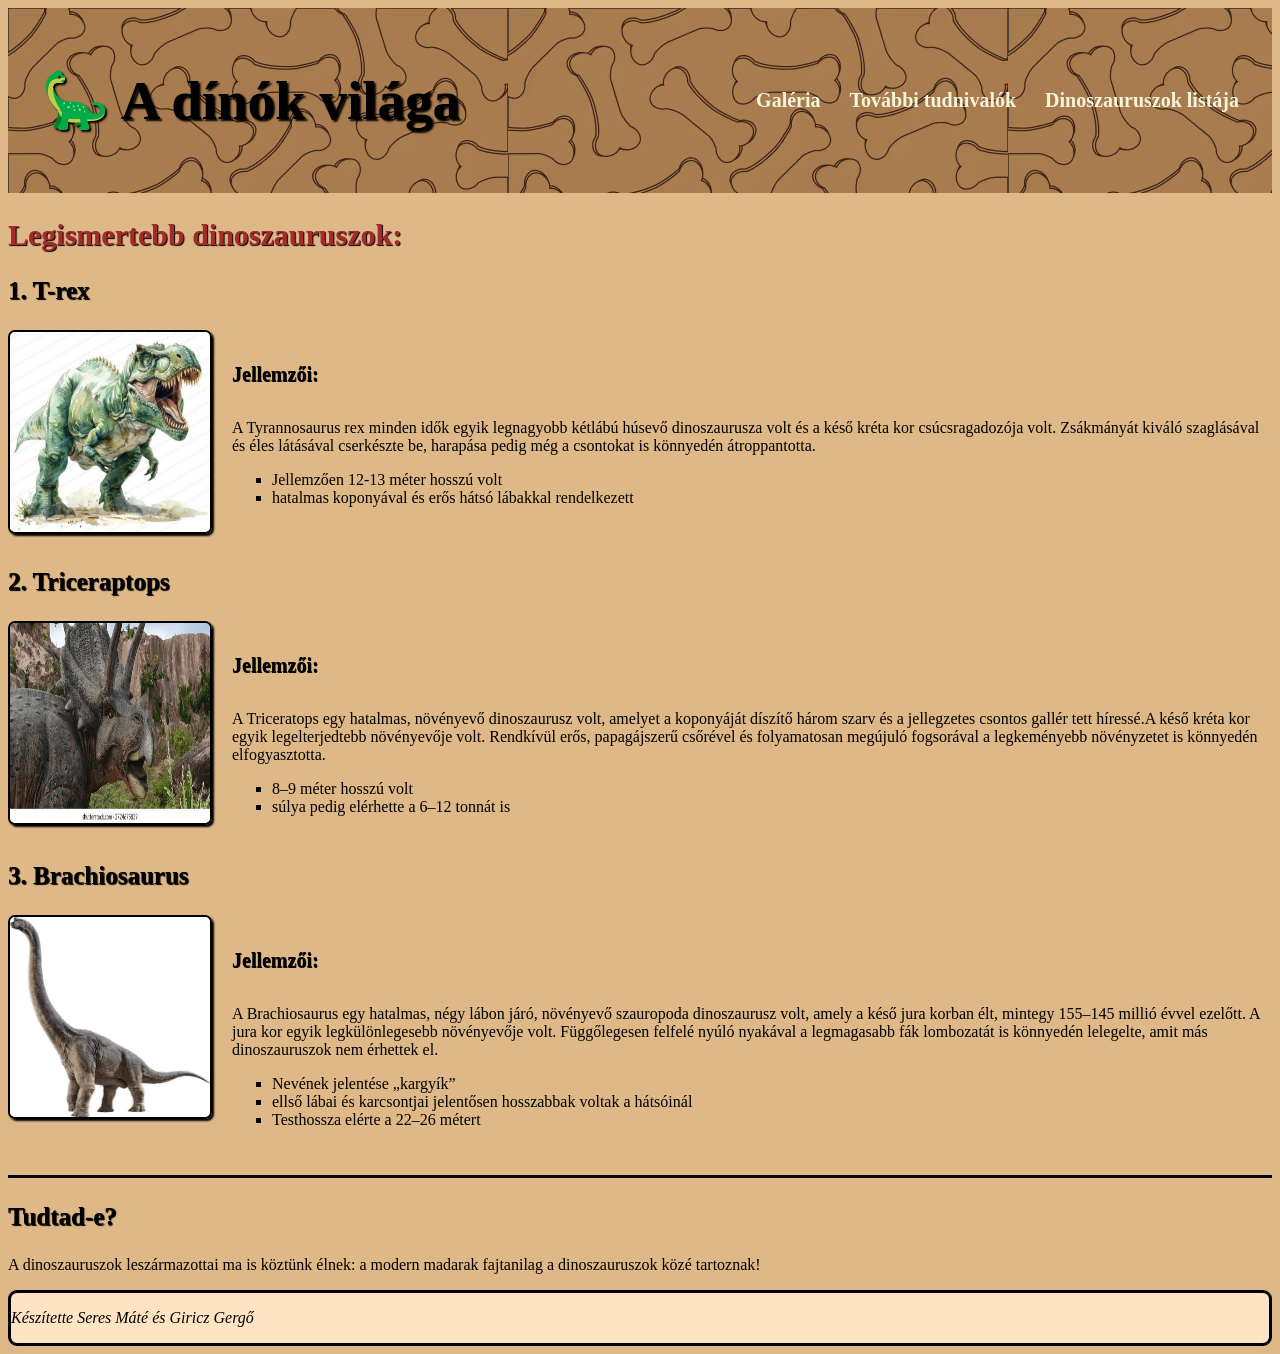
<file: index.html>
<!DOCTYPE html>
<html lang="en">
  <head>
    <meta charset="UTF-8" />
    <meta name="viewport" content="width=device-width, initial-scale=1.0" />
    <link rel="stylesheet" href="styles.css" />
    <link rel="icon" href="img/favicon.ico.jpg" type="image/x-icon" />
    <link rel="shortcut icon" href="img/favicon.ico.jpg" type="image/x-icon" />
    <title>A dínók világa</title>
  </head>
  <div class="container">
  <body>
    <header class="main-header">
      <h1>🦕 A dínók világa</h1>
      <nav>
        <a href="galeria.html">Galéria</a>
        <a href="tovabbi_tudnivalok.html">További tudnivalók</a>
        <a href="dinoszaurok_listaja.html">Dinoszauruszok listája</a>
      </nav>
    </header>
    <article>
      <h2>Legismertebb dinoszauruszok:</h2>

      <h3>1. T-rex</h3>
      <div class="dino">
      <a href="img/images (1).jfif" target="_blank"
        ><img src="img/images (1).jfif" alt="T-rex"
      /></a>
      <div class="jellemzo">
      <h5>Jellemzői:</h5>
      <p>
        A Tyrannosaurus rex minden idők egyik legnagyobb kétlábú húsevő
        dinoszaurusza volt és a késő kréta kor csúcsragadozója volt. Zsákmányát
        kiváló szaglásával és éles látásával cserkészte be, harapása pedig még a
        csontokat is könnyedén átroppantotta.
      </p>
      <ul>
        <li>Jellemzően 12-13 méter hosszú volt</li>
        <li>hatalmas koponyával és erős hátsó lábakkal rendelkezett</li>
      </ul>
      </div>
      </div>
      <h3>2. Triceraptops</h3>
      <div class="dino">
      <a href="img/images (2).jfif" target="_blank"
        ><img src="img/images (2).jfif" alt="Triceratops"
      /></a>
      <div class="jellemzo">
      <h5>Jellemzői:</h5>
      <p>
        A Triceratops egy hatalmas, növényevő dinoszaurusz volt, amelyet a
        koponyáját díszítő három szarv és a jellegzetes csontos gallér tett
        híressé.A késő kréta kor egyik legelterjedtebb növényevője volt.
        Rendkívül erős, papagájszerű csőrével és folyamatosan megújuló
        fogsorával a legkeményebb növényzetet is könnyedén elfogyasztotta.
      </p>
      <ul>
        <li>8–9 méter hosszú volt</li>
        <li>súlya pedig elérhette a 6–12 tonnát is</li>
      </ul>
      </div>
      </div>
      
      <h3>3. Brachiosaurus</h3>
      <div class="dino">
      <a href="img/images (3).jfif" target="_blank"
        ><img src="img/images (3).jfif" alt="Brachiosaurus"
      /></a>
      <div class="jellemzo">
      <h5>Jellemzői:</h5>
      <p>
        A Brachiosaurus egy hatalmas, négy lábon járó, növényevő szauropoda
        dinoszaurusz volt, amely a késő jura korban élt, mintegy 155–145 millió
        évvel ezelőtt. A jura kor egyik legkülönlegesebb növényevője volt.
        Függőlegesen felfelé nyúló nyakával a legmagasabb fák lombozatát is
        könnyedén lelegelte, amit más dinoszauruszok nem érhettek el.
      </p>
      <ul>
        <li>Nevének jelentése „kargyík”</li>
        <li>
          ellső lábai és karcsontjai jelentősen hosszabbak voltak a hátsóinál
        </li>
        <li>Testhossza elérte a 22–26 métert</li>
      </ul>
      </div>
      </div>
    </article>

    <aside>
      <h3>Tudtad-e?</h3>
      <p>
        A dinoszauruszok leszármazottai ma is köztünk élnek: a modern madarak
        fajtanilag a dinoszauruszok közé tartoznak!
      </p>
    </aside>
  </div>
    <footer>
      <p>Készítette Seres Máté és Giricz Gergő</p>
    </footer>
  </body>
</html>
</file>
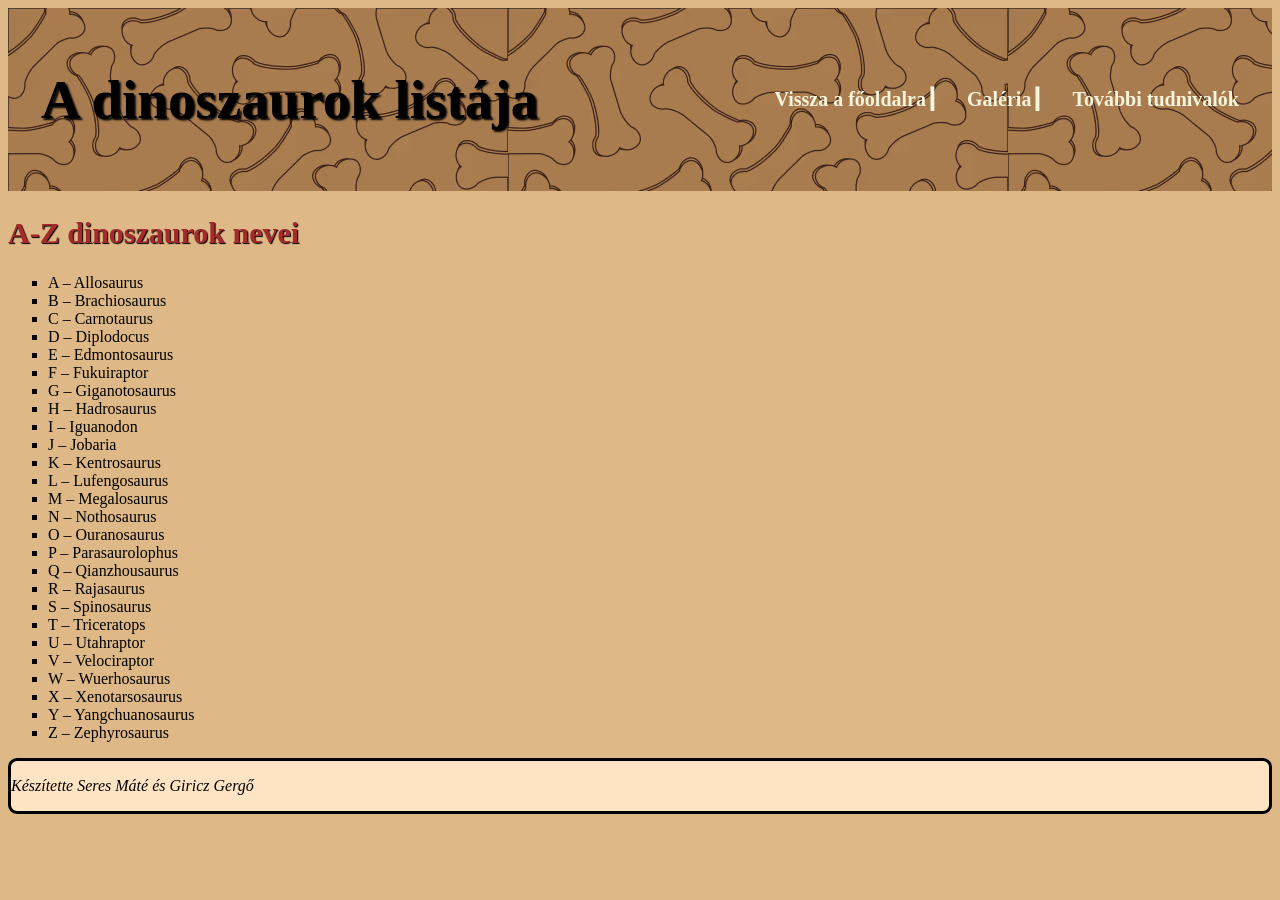
<file: dinoszaurok_listaja.html>
<!DOCTYPE html>
<html lang="en">
<head>
    <meta charset="UTF-8">
    <meta name="viewport" content="width=device-width, initial-scale=1.0">
    <link rel="stylesheet" href="styles.css">
    <link rel="icon" href="img/favicon.ico.jpg" type="image/x-icon" />
    <link rel="shortcut icon" href="img/favicon.ico.jpg" type="image/x-icon" />
    <title>A dinoszaurok világa - Dinoszauruszok listája</title>
</head>
<body>
    <header class="main-header">
        <h1>A dinoszaurok listája</h1>
        <nav>
            <a href="index.html">Vissza a főoldalra┃</a>
            <a href="galeria.html">Galéria┃</a>
            <a href="tovabbi_tudnivalok.html">További tudnivalók</a>
        </nav>
    </header>
    <article>
        <h2>A-Z dinoszaurok nevei</h2>
        <ul>
            <li>A – Allosaurus</li>
            <li>B – Brachiosaurus</li>
            <li>C – Carnotaurus</li>
            <li>D – Diplodocus</li>
            <li>E – Edmontosaurus</li>
            <li>F – Fukuiraptor</li>
            <li>G – Giganotosaurus</li>
            <li>H – Hadrosaurus</li>
            <li>I – Iguanodon</li>
            <li>J – Jobaria</li>
            <li>K – Kentrosaurus</li>
            <li>L – Lufengosaurus</li>
            <li>M – Megalosaurus</li>
            <li>N – Nothosaurus</li>
            <li>O – Ouranosaurus</li>
            <li>P – Parasaurolophus</li>
            <li>Q – Qianzhousaurus</li>
            <li>R – Rajasaurus</li>
            <li>S – Spinosaurus</li>
            <li>T – Triceratops</li>
            <li>U – Utahraptor</li>
            <li>V – Velociraptor</li>
            <li>W – Wuerhosaurus</li>
            <li>X – Xenotarsosaurus</li>
            <li>Y – Yangchuanosaurus</li>
            <li>Z – Zephyrosaurus</li>
</ul>
    </article>
     <footer>
      <p>Készítette Seres Máté és Giricz Gergő</p>
    </footer>
</body>
</html>
</file>
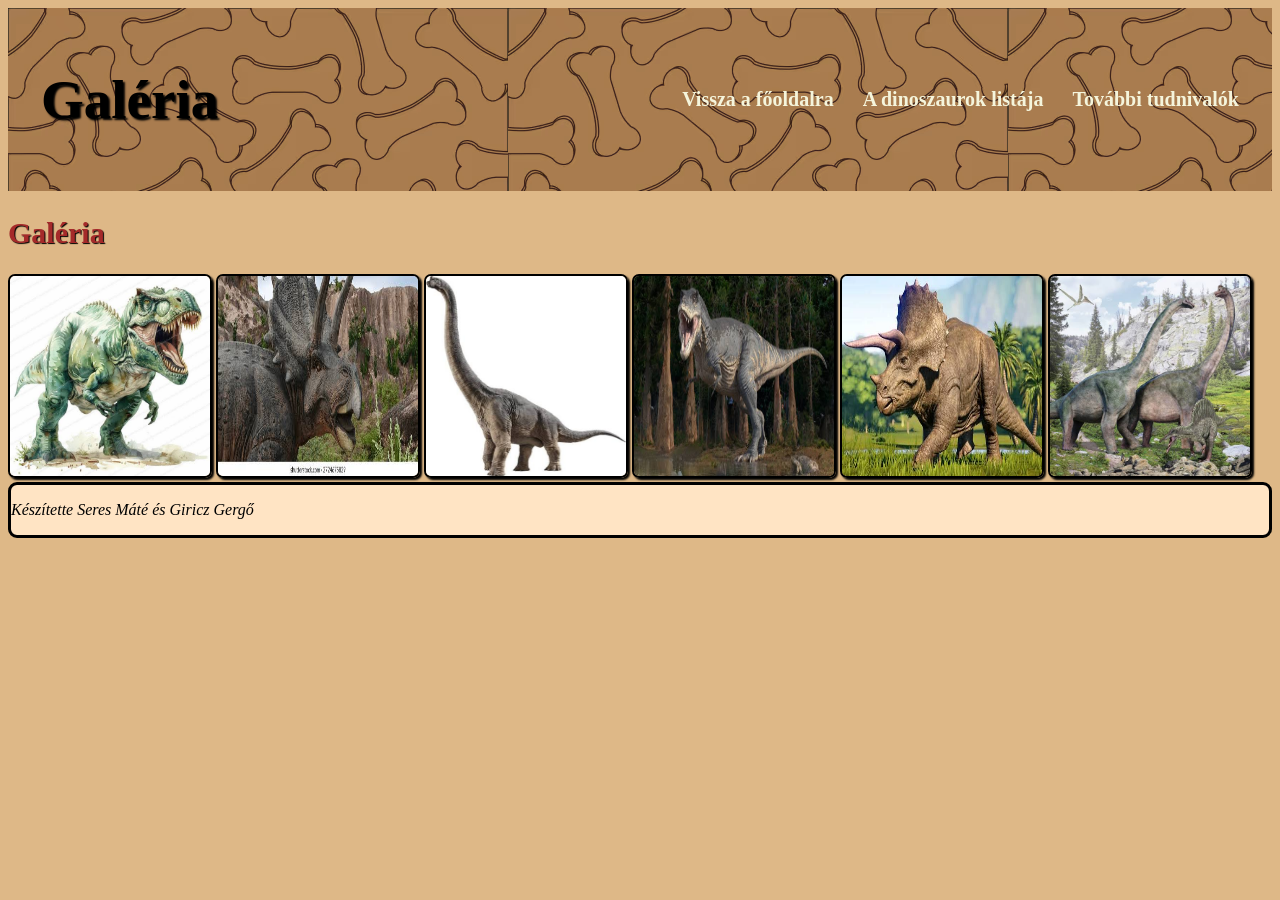
<file: galeria.html>
<!DOCTYPE html>
<html lang="en">
<head>
    <meta charset="UTF-8">
    <meta name="viewport" content="width=device-width, initial-scale=1.0">
    <link rel="stylesheet" href="styles.css">
    <title>A dínók világa - Galéria</title>
</head>
<body>
    <header class="main-header">
        <h1>Galéria</h1>
        <nav>
            <a href="index.html">Vissza a főoldalra</a>
            <a href="dinoszaurok_listaja.html">A dinoszaurok listája</a>
            <a href="tovabbi_tudnivalok.html">További tudnivalók</a>
        </nav>
    </header>
    <article>
        <h2>Galéria</h2>
            <a href="img/images (1).jfif" target="_blank"><img src="img/images (1).jfif" alt="T-rex"></a>
            <a href="img/images (2).jfif" target="_blank"><img src="img/images (2).jfif" alt="Triceratops"></a>
            <a href="img/images (3).jfif" target="_blank"><img src="img/images (3).jfif" alt="Brachiosaurus"></a>
            <a href="img/trex.jpeg" target="_blank" rel="noopener noreferrer">
                <img src="img/trex.jpeg" alt="T-rex">
            </a>
            <a href="img/fodros.jpeg" target="_blank" rel="noopener noreferrer">
                <img src="img/fodros.jpeg" alt="T-rex">
            </a>
            <a href="img/hosszu nyak.jpeg" target="_blank" rel="noopener noreferrer">
                <img src="img/hosszu nyak.jpeg" alt="T-rex">
            </a>
    </article>
    <footer>
      <p>Készítette Seres Máté és Giricz Gergő</p>
    </footer>
</body>
</html>
</file>
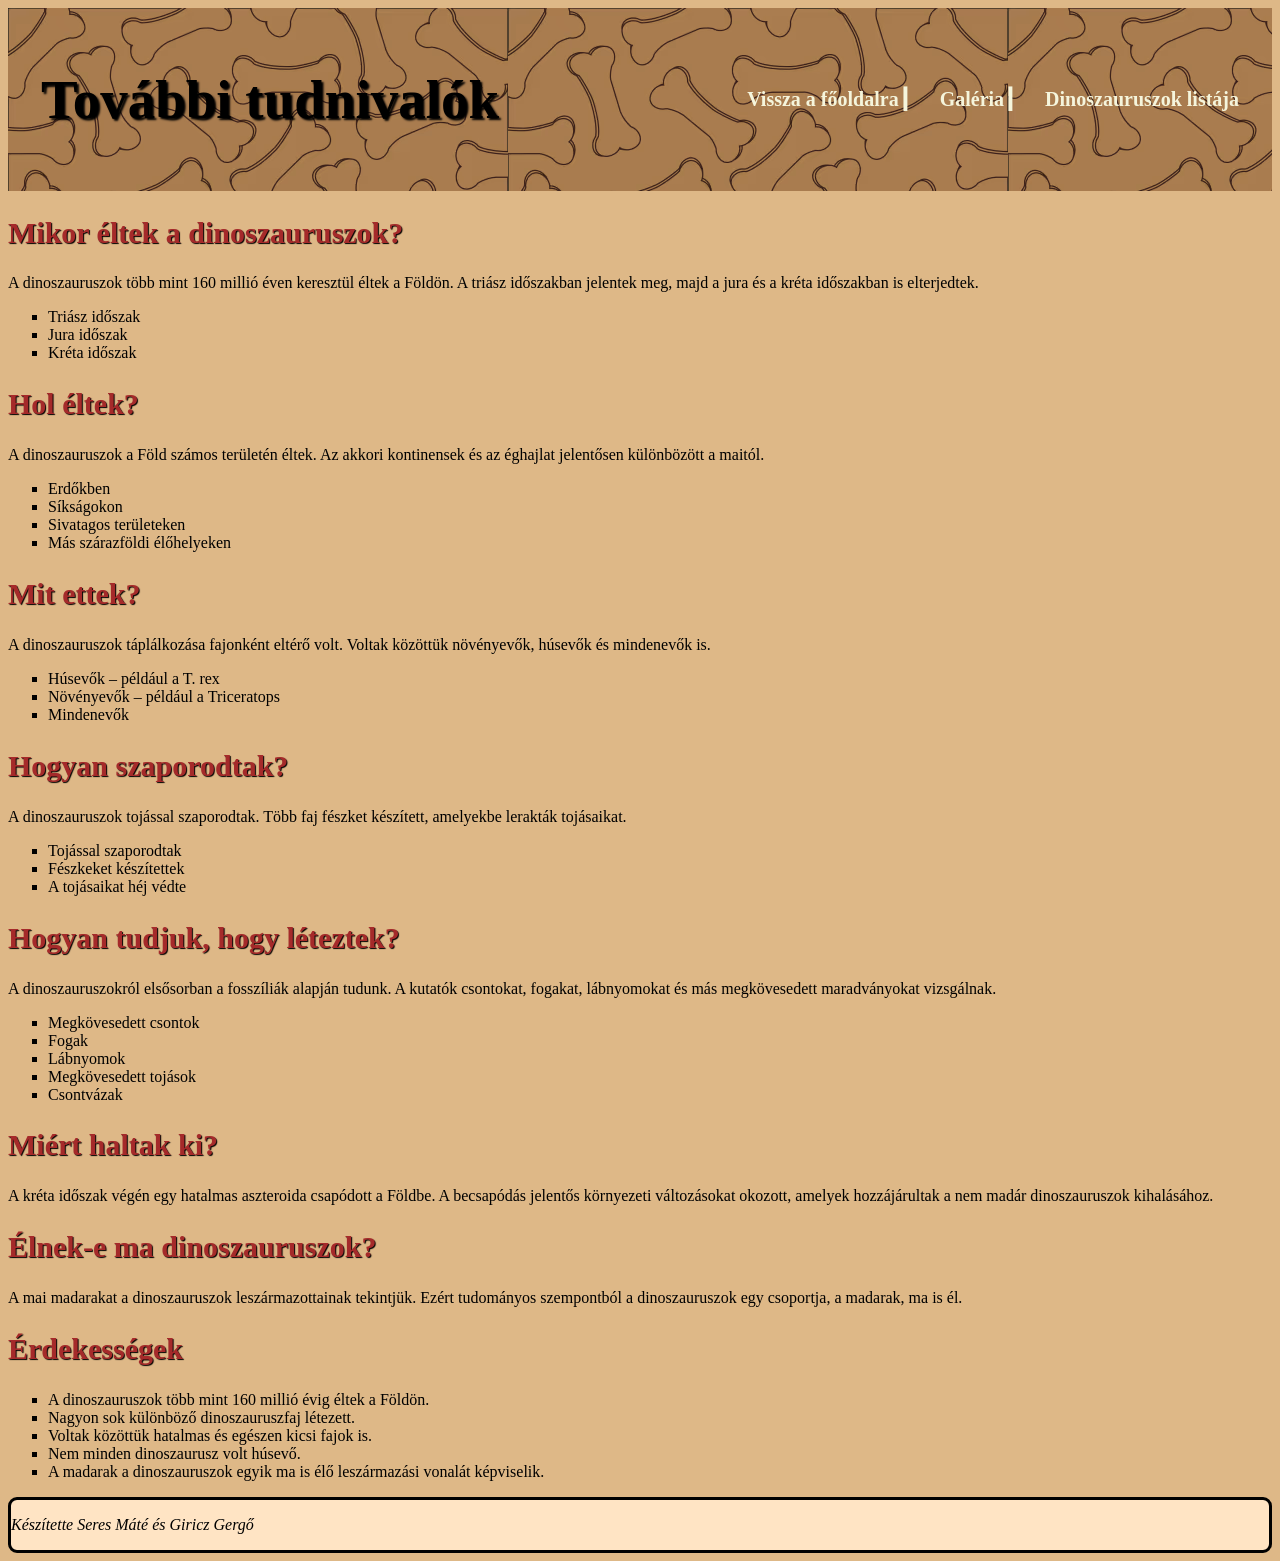
<file: tovabbi_tudnivalok.html>
<!DOCTYPE html>
<html lang="en">
<head>
    <meta charset="UTF-8">
    <meta name="viewport" content="width=device-width, initial-scale=1.0">
    <link rel="stylesheet" href="styles.css">
    <link rel="icon" href="img/favicon.ico.jpg" type="image/x-icon" />
    <link rel="shortcut icon" href="img/favicon.ico.jpg" type="image/x-icon" />
    <title>A dinoszaurok világa - További tudni valók</title>
</head>
<body>
    <header class="main-header">
        <h1>További tudnivalók</h1>
        <nav>
            <a href="index.html">Vissza a főoldalra┃</a>
            <a href="galeria.html">Galéria┃</a>
            <a href="dinoszaurok_listaja.html">Dinoszauruszok listája</a>
        </nav>
    </header>
    <article>
        <h2>Mikor éltek a dinoszauruszok?</h2>

<p>
    A dinoszauruszok több mint 160 millió éven keresztül éltek a Földön.
    A triász időszakban jelentek meg, majd a jura és a kréta időszakban is
    elterjedtek.
</p>

<ul>
    <li>Triász időszak</li>
    <li>Jura időszak</li>
    <li>Kréta időszak</li>
</ul>


<h2>Hol éltek?</h2>

<p>
    A dinoszauruszok a Föld számos területén éltek. Az akkori kontinensek
    és az éghajlat jelentősen különbözött a maitól.
</p>

<ul>
    <li>Erdőkben</li>
    <li>Síkságokon</li>
    <li>Sivatagos területeken</li>
    <li>Más szárazföldi élőhelyeken</li>
</ul>


<h2>Mit ettek?</h2>

<p>
    A dinoszauruszok táplálkozása fajonként eltérő volt. Voltak közöttük
    növényevők, húsevők és mindenevők is.
</p>

<ul>
    <li>Húsevők – például a T. rex</li>
    <li>Növényevők – például a Triceratops</li>
    <li>Mindenevők</li>
</ul>


<h2>Hogyan szaporodtak?</h2>

<p>
    A dinoszauruszok tojással szaporodtak. Több faj fészket készített,
    amelyekbe lerakták tojásaikat.
</p>

<ul>
    <li>Tojással szaporodtak</li>
    <li>Fészkeket készítettek</li>
    <li>A tojásaikat héj védte</li>
</ul>


<h2>Hogyan tudjuk, hogy léteztek?</h2>

<p>
    A dinoszauruszokról elsősorban a fosszíliák alapján tudunk. A kutatók
    csontokat, fogakat, lábnyomokat és más megkövesedett maradványokat
    vizsgálnak.
</p>

<ul>
    <li>Megkövesedett csontok</li>
    <li>Fogak</li>
    <li>Lábnyomok</li>
    <li>Megkövesedett tojások</li>
    <li>Csontvázak</li>
</ul>


<h2>Miért haltak ki?</h2>

<p>
    A kréta időszak végén egy hatalmas aszteroida csapódott a Földbe.
    A becsapódás jelentős környezeti változásokat okozott, amelyek
    hozzájárultak a nem madár dinoszauruszok kihalásához.
</p>


<h2>Élnek-e ma dinoszauruszok?</h2>

<p>
    A mai madarakat a dinoszauruszok leszármazottainak tekintjük.
    Ezért tudományos szempontból a dinoszauruszok egy csoportja,
    a madarak, ma is él.
</p>


<h2>Érdekességek</h2>

<ul>
    <li>A dinoszauruszok több mint 160 millió évig éltek a Földön.</li>
    <li>Nagyon sok különböző dinoszauruszfaj létezett.</li>
    <li>Voltak közöttük hatalmas és egészen kicsi fajok is.</li>
    <li>Nem minden dinoszaurusz volt húsevő.</li>
    <li>A madarak a dinoszauruszok egyik ma is élő leszármazási vonalát képviselik.</li>
</ul>
    </article>
     <footer>
      <p>Készítette Seres Máté és Giricz Gergő</p>
    </footer>
</body>
</html>
</file>
<file: styles.css>
body {
  background-color: burlywood;
  padding: 0px;
}
header {
  background-image: url(img/kibble-dog-pattern-brown-silhouette-vector-2124153.avif);
}

img {
  width: 200px;
  height: 200px;
  border: 2px solid black;
  border-radius: 7px;
  box-shadow: 2px 2px 2px black;
  padding: 0px;
}

a:link {
  color: beige;
  text-decoration: none;
  font-weight: bold;
}
a:hover {
  font-weight: bold;
  color: orangered;
  text-decoration: underline;
}

a:active {
  color: cadetblue;
}

h1 {
  font-size: 55px;
  text-align: center;
  text-shadow: 2px 2px 2px black;
}
h2 {
  font-size: 30px;
  color: brown;
  text-shadow: 1px 1px 1px black;
}
h3 {
  font-size: 25px;
  text-shadow: 1px 1px 1px black;
}

h5 {
  font-size: 20px;
  line-height: -2em;
  text-shadow: 0.5px 0.5px 0.5px black;
}

p {
  font-family: "Times New Roman", Times, serif;
  line-height: -0.5em;
}

ul {
  list-style-type: square;
}

footer {
  border: 3px solid black;
  border-radius: 9px;
  font-style: italic;
  background-color: bisque;
}

aside {
  border-top: 3px solid black;
}

.main-header {
  display: flex;
  align-items: center;
  justify-content: space-between;
  padding: 23px 33px;
}

.dino {
  display: flex;
  align-items: flex-start;
  gap: 20px;
  margin-bottom: 30px;
}
.main-header a {
  font-size: 20px;
  margin-top: 20px;
  margin-right: 25px;
}
.main-header a:last-child {
  margin: 0;
}
</file>
